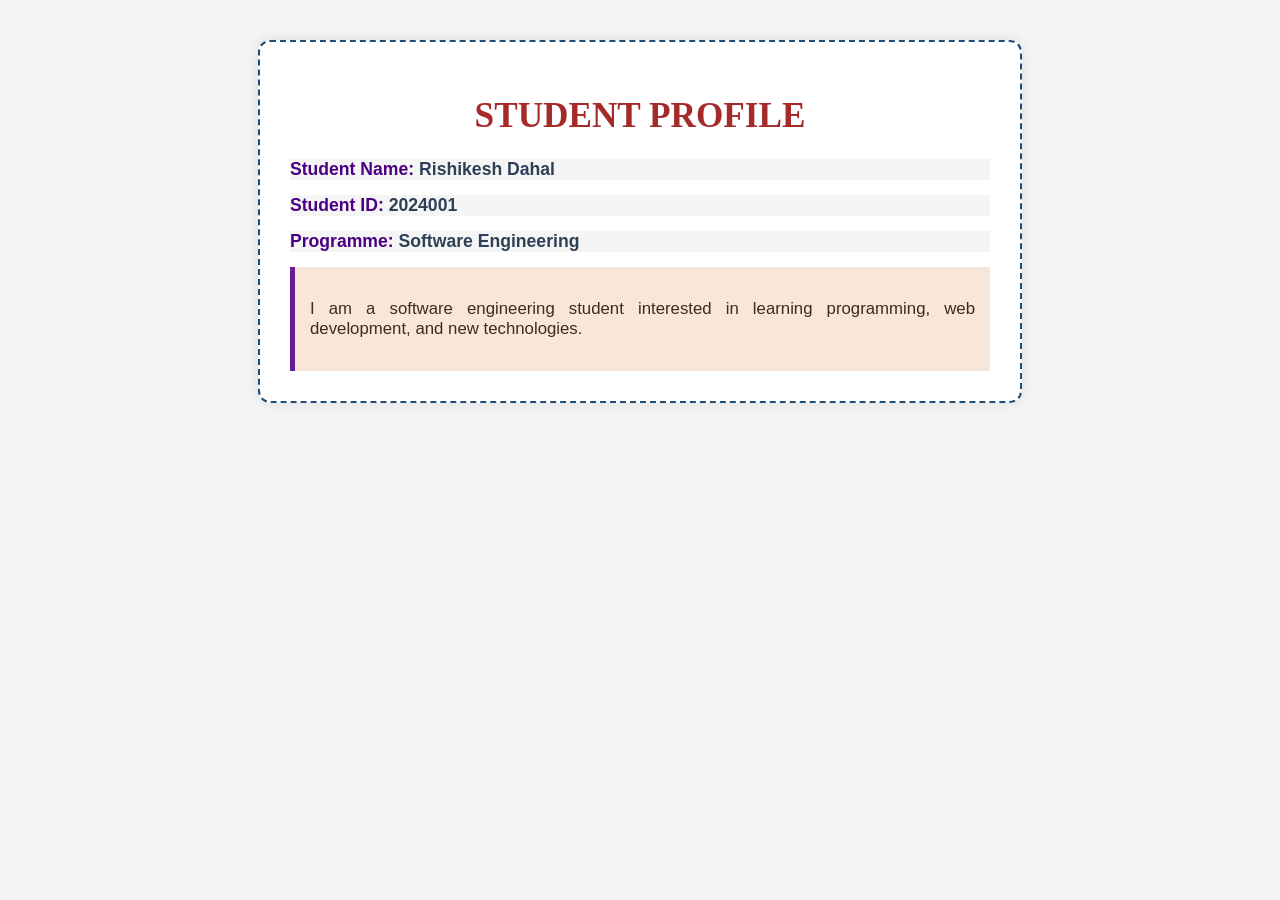
<file: STUDENTPROFILE.HTML>
<!DOCTYPE html>
<html lang="en">
<head>
  <meta charset="UTF-8" />
  <meta name="viewport" content="width=device-width, initial-scale=1.0" />
  <title>Student Profile</title>
  <link rel="stylesheet" href="./stprofile.css" />
  <style>
    body {
      background-color: #f4f4f4;
      font-family: Arial, sans-serif;
      margin: 0;
      padding: 0;
    }

    .main {
      max-width: 700px;
      margin: 40px auto;
      background-color: #ffffff;
      padding: 30px;
      border-radius: 12px;
      box-shadow: 0 0 12px rgba(0, 0, 0, 0.1);
    }

    .page-title {
      color: brown;
      text-align: center;
      font-family: Georgia, 'Times New Roman', Times, serif;
      font-size: 2.2rem;
    }

    .student-info {
      color: blueviolet;
      font-size: 1.1rem;
      margin: 15px 0;
      text-align: left;
    }

    .description {
      background-color: #efe8ff;
      padding: 15px;
      border-left: 5px solid #6a1b9a;
      font-size: 1.05rem;
      text-align: justify;
    }

    .external-style {
      color: #4b0082;
      font-size: 1.1em;
      background-color: #f5f5f5;
    }
  </style>
</head>
<body>
  <div class="main">
    <h1 class="page-title">STUDENT PROFILE</h1>

    <h2 class="student-info external-style">Student Name: <span style="color: #2e4057;">Rishikesh Dahal</span></h2>
    <h2 class="student-info external-style">Student ID: <span style="color: #2e4057;">2024001</span></h2>
    <h2 class="student-info external-style">Programme: <span style="color: #2e4057;">Software Engineering</span></h2>

    <div class="description" style="color: #3d2b1f; background-color: #f8e7d8; text-align: justify;">
      <p>I am a software engineering student interested in learning programming, web development, and new technologies.</p>
    </div>
  </div>
</body>
</html>
</file>
<file: stprofile.css>
.main {
    background-color: #dff6ff; 
    border: 2px dashed #1f4d7a;
    padding: 20px;
    width: 80%;
    margin: 20px auto;
    text-align: center;
}

.student-name {
    color: #8b3d3d;
    font-size: 32px; 
    font-weight: bold;
    font-family: 'Franklin Gothic Medium', 'Arial Narrow', Arial, sans-serif;
    text-align: center;
}

.student-id,
.programme,
.short-description {
    color: #2f4f4f;
    font-size: 18px;
    font-family: 'Franklin Gothic Medium', 'Arial Narrow', Arial, sans-serif;
    margin: 8px 0;
}

.student-id {
    color: #3d5a80;
}

.programme {
    color: #5b2c6f;
}

.short-description {
    color: rosybrown;
    font-weight: 200;
    font-size: 20px;
    line-height: 1.6;
    text-align: justify;
}

.description {
    color: rosybrown;
    font-weight: 200;
    font-size: 18px;
    font-family: 'Franklin Gothic Medium', 'Arial Narrow', Arial, sans-serif;
    text-align: left;
}
</file>
